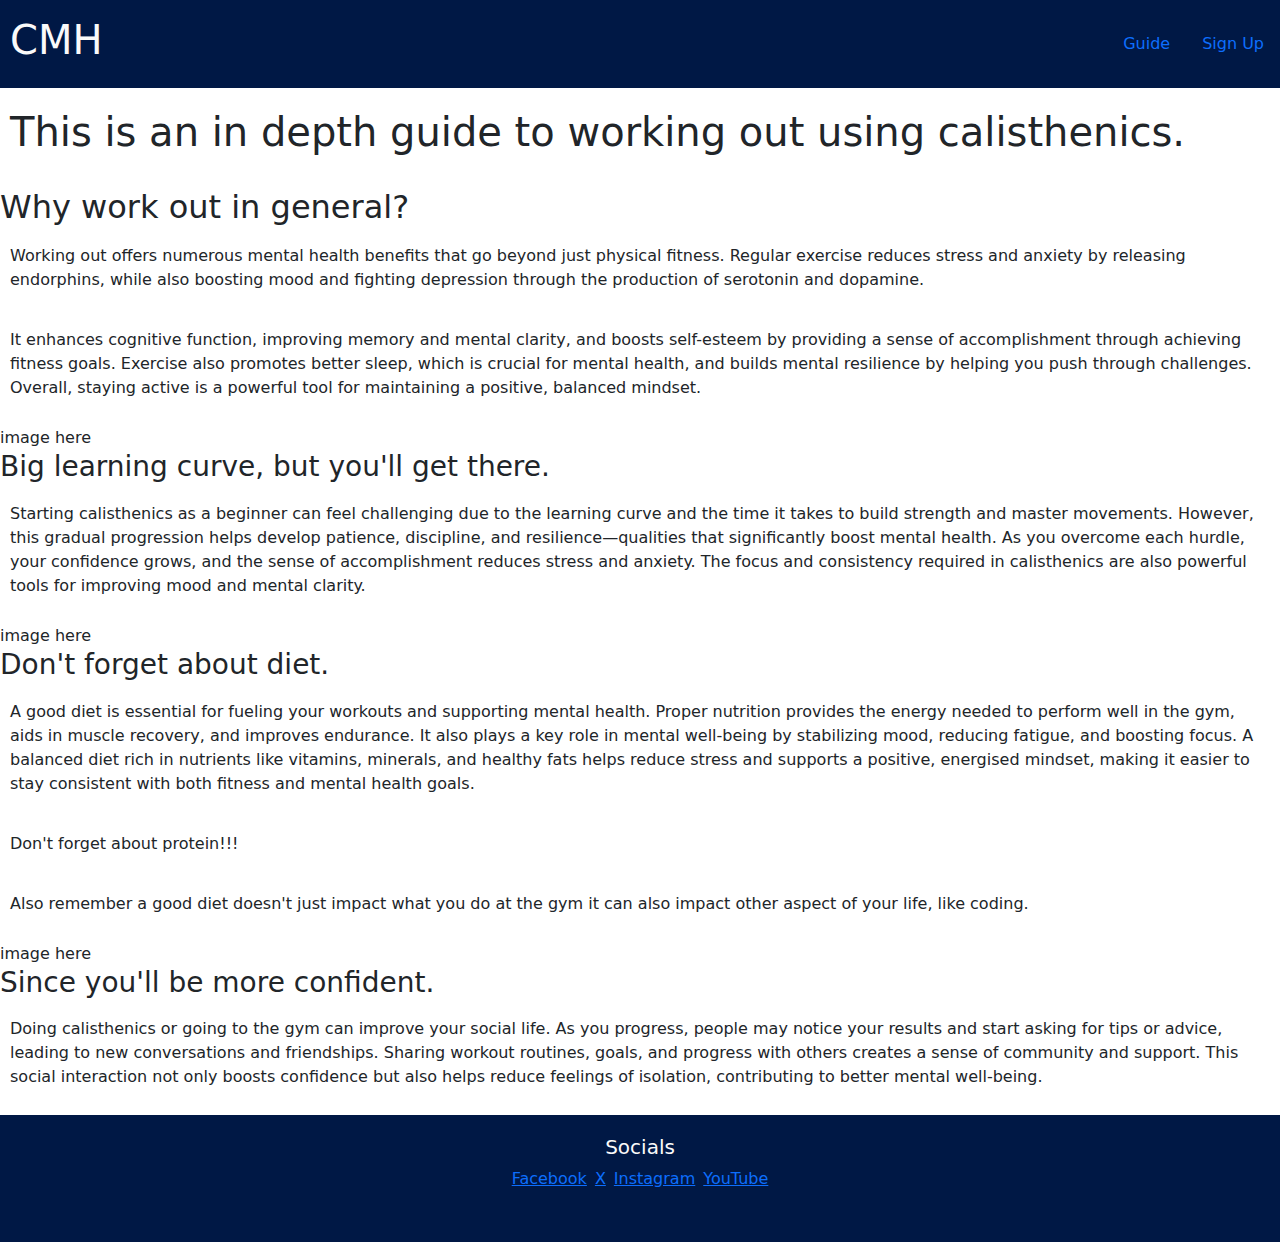
<file: guide.html>
<!DOCTYPE html>
<html lang="en">

<head>
    <meta charset="UTF-8">
    <meta name="viewport" content="width=device-width, initial-scale=1.0">
    <!-- Meta tags for SEO -->
    <meta name="description" content="">
    <meta name="keywords" content="">
    <!-- Style links -->
    <link rel="stylesheet" href="assest/css/style.css">
    <link href="https://cdn.jsdelivr.net/npm/bootstrap@5.3.3/dist/css/bootstrap.min.css" rel="stylesheet"
        integrity="sha384-QWTKZyjpPEjISv5WaRU9OFeRpok6YctnYmDr5pNlyT2bRjXh0JMhjY6hW+ALEwIH" crossorigin="anonymous">
        <link rel="stylesheet" href="https://use.fontawesome.com/releases/v5.0.10/css/all.css"
        integrity="sha384-+d0P83n9kaQMCwj8F4RJB66tzIwOKmrdb46+porD/OvrJ+37WqIM7UoBtwHO6Nlg" crossorigin="anonymous">
        <!-- Favicon -->
    <link rel="apple-touch-icon" sizes="180x180" href="/apple-touch-icon.png">
    <link rel="icon" type="image/png" sizes="32x32" href="assest/favicon/favicon-32x32.png">
    <link rel="icon" type="image/png" sizes="16x16" href="assest/favicon/favicon-32x32.png">
    <link rel="manifest" href="assest/favicon/site.webmanifest">
    <!-- Title -->
    <title>CMH | Calisthenics for Mental Health</title>
</head>

<body>
    <!-- Header -->
    <header>
        <nav class="navbar nav">
                <a href="index.html">
                <h1 id="logo">CMH</h1>
                </a>
            <!-- Links -->
            <div class="nav navbar">
                <ul class="nav navbar justify-content-end">
                    <li class="nav-item">
                        <a class="nav-link" href="guide.html">Guide</a>
                    </li>
                    <li class="nav-item">
                        <a class="nav-link" href="signup.html">Sign Up</a>
                    </li>
                </ul>
            </div>
        </nav>
    </header>

    <!-- Main -->
    <main>
        <section id="title-guide">
            <h1>This is an in depth guide to working out using calisthenics.</h1>
            <br>
            <div id="reasons-guide">
                <div>
                    <h2>Why work out in general?</h2>
                    <p>Working out offers numerous mental health benefits that go beyond just physical fitness. Regular exercise reduces stress and anxiety by releasing endorphins, while also boosting mood and fighting depression through the production of serotonin and dopamine.</p>
                    <p>It enhances cognitive function, improving memory and mental clarity, and boosts self-esteem by providing a sense of accomplishment through achieving fitness goals. Exercise also promotes better sleep, which is crucial for mental health, and builds mental resilience by helping you push through challenges. Overall, staying active is a powerful tool for maintaining a positive, balanced mindset.</p>
                </div>
                <div class="">image here</div>
            </div>
            <div id="reasons-guide">
                <div class="">
                    <h3>Big learning curve, but you'll get there.</h3>
                    <p>Starting calisthenics as a beginner can feel challenging due to the learning curve and the time it takes to build strength and master movements. However, this gradual progression helps develop patience, discipline, and resilience—qualities that significantly boost mental health. As you overcome each hurdle, your confidence grows, and the sense of accomplishment reduces stress and anxiety. The focus and consistency required in calisthenics are also powerful tools for improving mood and mental clarity.</p>
                </div>
            </div>
            <div class="">image here</div>
            <div id="reasons-guide">
                <div>
                    <h3>Don't forget about diet.</h3>
                    <p>A good diet is essential for fueling your workouts and supporting mental health. Proper nutrition provides the energy needed to perform well in the gym, aids in muscle recovery, and improves endurance. It also plays a key role in mental well-being by stabilizing mood, reducing fatigue, and boosting focus. A balanced diet rich in nutrients like vitamins, minerals, and healthy fats helps reduce stress and supports a positive, energised mindset, making it easier to stay consistent with both fitness and mental health goals.</p>
                    <p>Don't forget about protein!!!</p>
                    <p>Also remember a good diet doesn't just impact what you do at the gym it can also impact other aspect of your life, like coding.</p>
                </div>
            </div>
            <div class="">image here</div>
            <div id="reasons-guide">
                <div>
                    <h3>Since you'll be more confident.</h3>
                    <p>Doing calisthenics or going to the gym can improve your social life. As you progress, people may notice your results and start asking for tips or advice, leading to new conversations and friendships. Sharing workout routines, goals, and progress with others creates a sense of community and support. This social interaction not only boosts confidence but also helps reduce feelings of isolation, contributing to better mental well-being.</p>
                </div>
            </div>
        </section>
    </main>

    <!-- Footer -->
    <footer class="container-fluid">
        <div id="footer-details" class="row">
            <div class="col-md-12">
                <h5 class="uppercase general-sub text-center">Socials</h5>
                <ul class="list-inline social-links">
                    <li class="list-inline-item">
                        <a target="_blank" href="https://www.facebook.com/">
                            <i class="fab fa-facebook" aria-hidden="true"></i>
                            <span class="sr-only">Facebook</span>
                        </a>
                    </li>
                    <li class="list-inline-item">
                        <a target="_blank" href="https://x.com/">
                            <i class="fab fa-twitter" aria-hidden="true"></i>
                            <span class="sr-only">X</span>
                        </a>
                    </li>
                    <li class="list-inline-item">
                        <a target="_blank" href="https://www.instagram.com/">
                            <i class="fab fa-instagram" aria-hidden="true"></i>
                            <span class="sr-only">Instagram</span>
                        </a>
                    </li>
                    <li class="list-inline-item">
                        <a target="_blank" href="https://www.youtube.com/">
                            <i class="fab fa-youtube" aria-hidden="true"></i>
                            <span class="sr-only">YouTube</span>
                        </a>
                    </li>
                </ul>
            </div>
        </div>
    </footer>
    <!-- JC -->
    <script src="https://cdn.jsdelivr.net/npm/bootstrap@5.3.3/dist/js/bootstrap.bundle.min.js"
        integrity="sha384-YvpcrYf0tY3lHB60NNkmXc5s9fDVZLESaAA55NDzOxhy9GkcIdslK1eN7N6jIeHz" crossorigin="anonymous">
    </script>

</body>

</html>
</file>
<file: assest/css/style.css>
/* Imported font */
@import url('https://fonts.googleapis.com/css2?family=Roboto:ital,wght@0,100;0,300;0,400;0,500;0,700;0,900;1,100;1,300;1,400;1,500;1,700;1,900&display=swap');

/* --------------------------------------Navbar */

header h1 {
  text-decoration: none;
  color: #fafafa;
  padding-left: 10px;
}

nav {
  text-decoration: none;
  background-color: #001845;
  display: flex;
  justify-content: space-between;
}

nav a {
  text-decoration: none;
}

.nav-link {
  color: #fafafa;
}

/* --------------------------------------Hero */

.hero {
  background: url("../images/eduardo-madrid-j6amjHxtc1U-unsplash.jpg") no-repeat center center/cover;
  width: 100%;
  height: 800px;
  position: relative;
  background-size: cover;
}

.hero-text {
  background-color: rgba(0, 40, 85, 0.7);
  font-size: 130%;
  position: absolute;
  bottom: 30px;
  width: 60%;
  min-height: 180px;
  padding-top: 40px;
  padding-left: 10px;
}

.hero-text>h2,
.hero-text>h3 {
  color: #fafafa
}

/* --------------------------------------Main page */

#cali-intro {
  width: 90%;
  margin: 40px auto;
}

#cali-intro h2, p {
  margin-bottom: 20px;
  text-align: left;
  padding: 10px;
}

.benefits-cali h3 {
  text-align: left;
  padding: 10px;
}

#cali-reasons h2 {
  text-align: left;
  padding: 10px;
}

.intro-image {
  background-image: url("../videos/Main\ page\ content\ -\ Made\ with\ Clipchamp.gif");
  height: 510px;
  width: 908px;
  display: block;
  margin-left: auto;
  margin-right: auto;
  background-position: center;
  background-size: cover;
}

.primary-image {
  background-image: url("../videos/Main\ page\ content\ 2-.gif");
  height: 296px;
  width: 528px;
  display: block;
  margin-left: auto;
  margin-right: auto;
  text-align: left;
  background-repeat: no-repeat;
  background-position: center;
  margin-bottom: 20px;
}

/* --------------------------------------Sign up page */

#signup {
  background-image: url("../images/signuppageimage.png");
  background-size: cover;
  background-position: 75%;
  padding: 10%;
  flex-grow: 1;
}

#signup-form {
  color: #ffffff;
  background-color: rgba(0, 18, 51, 0.6);
  padding: 30px;
}

#signup-form>h2 {
  color: #fafafa;
  margin-bottom: 20px;
}

.text-input {
  background: transparent;
  color: #fafafa;
  width: 100%;
  height: 25px;
  margin: 5px 0 20px 0;
  border: 1px solid #fafafa;
  border-radius: 2px;
  padding: 0 5px;
}

.join-button {
  margin-top: 20px;
  border-radius: 2px;
  padding: 15px 32px;
  background-color: #002855;
  color: #fafafa;
  font-size: 100%;
}

/* --------------------------------------Guide page */

#title-guide h1{
  padding-top: 20px;
  padding-left: 10px;
}

.reasons-guide {
  text-align: left;
  padding: 10px;
}

/* --------------------------------------Guide page images */
.img1 {
background-image: url("../videos/Guide\ page\ 1.gif");
height: 408px;
width: 726px;
display: block;
margin-left: auto;
margin-right: auto;
background-position: center;
background-size: cover;
}

.img2 {
background-image: url("../videos/guide\ page\ content\ 2.gif");
height: 466px;
width: 828px;
display: block;
margin-left: auto;
margin-right: auto;
background-position: center;
background-size: cover;
}

.img3 {
  background-image: url("../videos/guide\ page\ content\ 3\ .gif");
  height: 900px;
  width: 644px;
  display: block;
  margin-left: auto;
  margin-right: auto;
  background-position: center;
  background-size: cover;
  }


/* --------------------------------------Footer */

footer {
  background-color: #001845;
  color: #fafafa;
  min-height: 120px;
  margin: 0;
}

.social-links {
  padding-bottom: 15px;
  display: flex;
  justify-content: center;
}

.social-links li a i {
  width: 32px;
  height: 32px;
  padding: 12px 0;
  border-radius: 50%;
  font-size: 13px;
  line-height: 7px;
  text-align: center;
  color: #fafafa;
  background: #023E7D;
  transition: all 0.35s ease-in-out;
  -moz-transition: all 0.35s ease-in-out;
  -webkit-transition: all 0.35s ease-in-out;
  -o-transition: all 0.35s ease-in-out;
}

.social-links li a i:hover {
  background: #0466C8;
}

#footer-details {
  padding: 20px;
}


/*Media query for large or landscape phones (425px and up)*/
@media screen and (max-width: 425px) {

  /*into-image*/
  .intro-image {
    background: url("../images/media-q-image.png") no-repeat center;
    height: 510px;
    width: 908px;
    background-size: cover;
  }

  /* signup image */
  #signup {
    background-image: url("../images/signuppageimage.png");
    background-size: cover;
    background-position: 50%;
    padding: 80px;
    flex-grow: 1;
  }

   /* Hero text */
   .hero-text {
    background-color: rgba(0, 40, 85, 0.7);
    font-size: 130%;
    position: absolute;
    bottom: 30px;
    width: 60%;
    min-height: 130px;
    padding-top: 20px;
    padding-left: 10px;
    padding-right: 10px;
  }
/* Guide page image 1 */
  .img1 {
    background-image: url("../videos/Guide\ page\ 1.gif") no-repeat center;
      height: 408px;
      width: 726px;
      background-size: cover;
    }

/* Guide page image 2 */
.img2 {
  background-image: url("../videos/guide\ page\ content\ 2.gif") no-repeat center;
    height: 466px;
    width: 828px;
    background-size: cover;
  }

  /* Guide page image 3 */
  .img3 {
    background-image: url("../videos/guide\ page\ content\ 3\ .gif") no-repeat center;
      height: 644px;
      width: 1144px;
      background-size: cover;
    }

}

/*media query for large or landscape phones (768px and up)*/ 
@media screen and (min--width: 768px) {
  /* into-image */
  .intro-image {
    background: url("../images/Main page content - Made with Clipchamp.gif");
    height: 510px;
    width: 908px;
    background-position: center;
    background-size: cover;
  }
}
</file>
